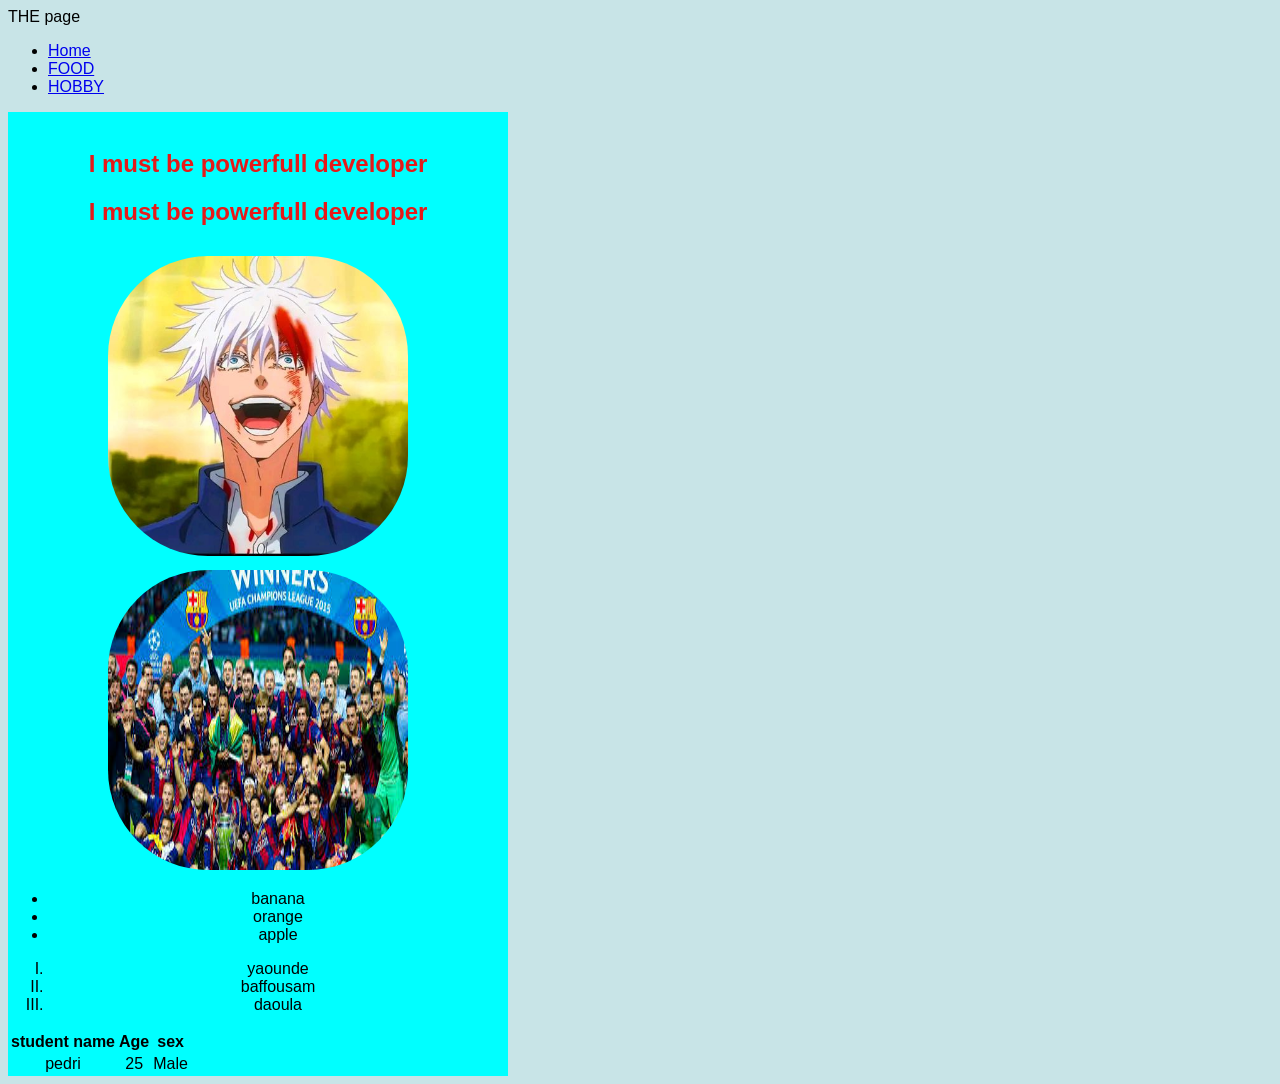
<file: index.html>
<!DOCTYPE html>
<html lang="en">
<head>
    <meta charset="UTF-8">
    <meta name="viewport" content="width=device-width, initial-scale=1.0">
    <title>Document</title>
    <link rel="stylesheet" href="index.css">
</head>
<body>

     <!-- Navbar -->
    <nav class="navbar">
    <div class="logo">THE page</div>

     <!-- Desktop Navigation -->
    <ul class="nav-links">
        <li><a href="Presentation.html">Home</a></li>
        <li><a href="Food.html">FOOD</a></li>
        <li><a href="HObby.html">HOBBY</a></li>
    </ul>
<form><br>
    <h1> I must be powerfull developer</h1>
    <h2>  I must be powerfull developer</h2>

    <img src="./images/gojo.jpg"height="300px" width="300px" alt="">
    <img src="./images/barca.jpg"height="300px" width="300px" alt="">
    <ul>
        <li>banana</li>
        <li>orange</li>
        <li>apple</li>
    </ul>

    <ol type="I">
        <li>yaounde</li>
        <li>baffousam</li>
        <li>daoula</li>
    </ol>
    <table>
        <thead>
            <th>student name</th>
            <th>Age</th>
            <th>sex</th>
        </thead>

            <tr>
                <td>pedri</td>
                <td>25</td>
                <td>Male</td>
            </tr>
        </thead>
    </table>
    </form>
</body>
</html>
</file>
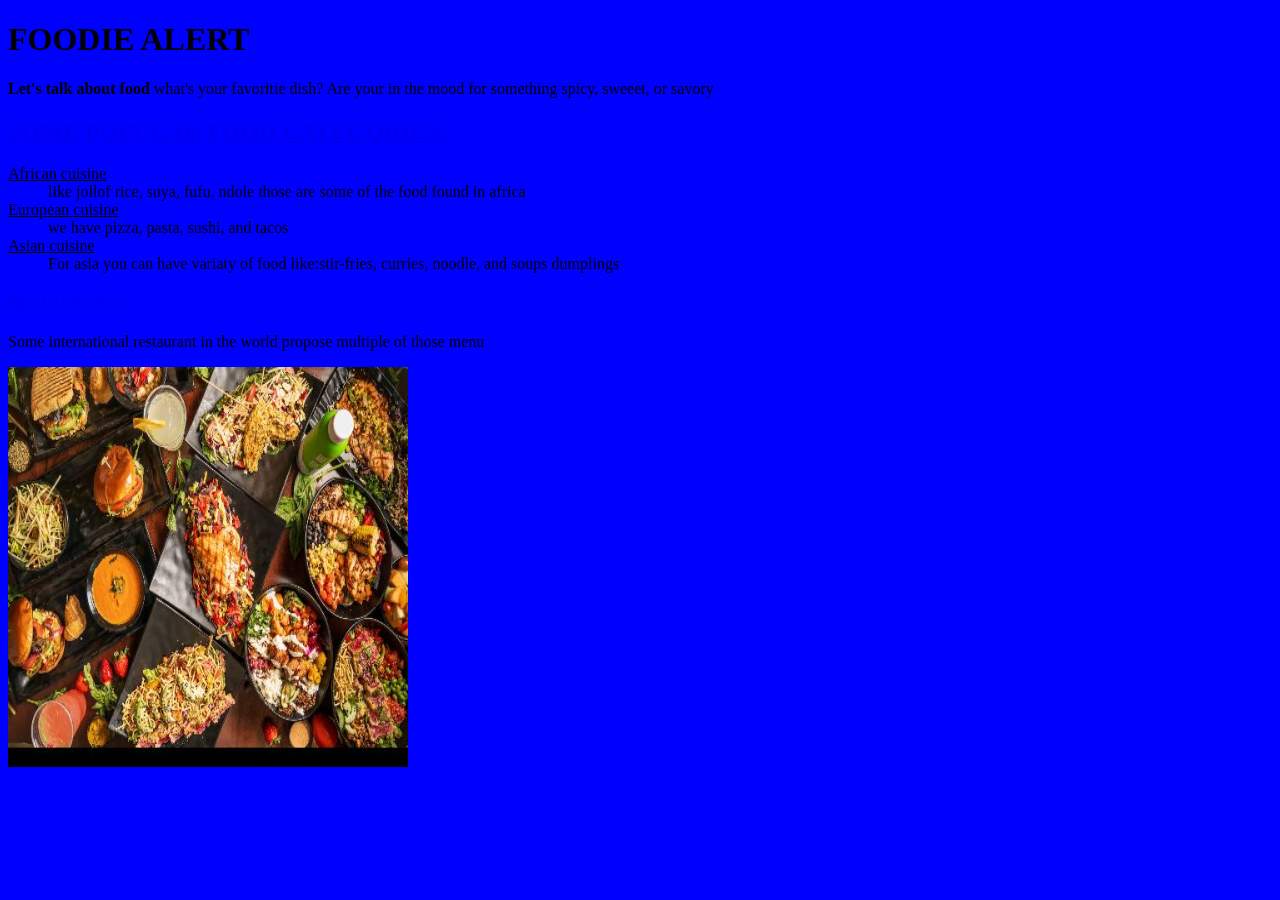
<file: Food.html>
<!DOCTYPE html>
<html lang="en">
<head>
    <meta charset="UTF-8">
    <meta name="viewport" content="width=device-width, initial-scale=1.0">
    <title>Document</title>
    <style>
        body{
           background-color: blue;
        }

    </style>

</head>
<body>

    <h1>FOODIE ALERT</h1>
    <P1><strong>Let's talk about food</strong> what's your favoritie dish? Are your in the mood for something spicy, sweeet, or savory</P1>
<h2><a href="http://www.SPFC.edu/">SOME POPULAR FOOD CATEGORIES:</a></h2>
<dl>
    <dt><ins>African cuisine</ins></dt>
    <dd>like jollof rice, suya, fufu, ndole those are some of the food found in africa</dd>
    <dt><ins>European cuisine</ins></dt>
    <dd>we have pizza, pasta, sushi, and tacos</dd>
    <dt><ins>Asian cuisine</ins></dt>
    <dd>For asia you can have variaty of food like:stir-fries, curries, noodle, and soups dumplings</dd>
</dl>
<link>
<h4><ins><a href="http://www.RESTAURANTS.html/">RESTAURANTS</a></ins></h4>
<P>Some international restaurant in the world propose multiple of those menu</P>
<img src="./images/food.jpg"height="400px" width="400px" alt="">
</body>
</html
</file>
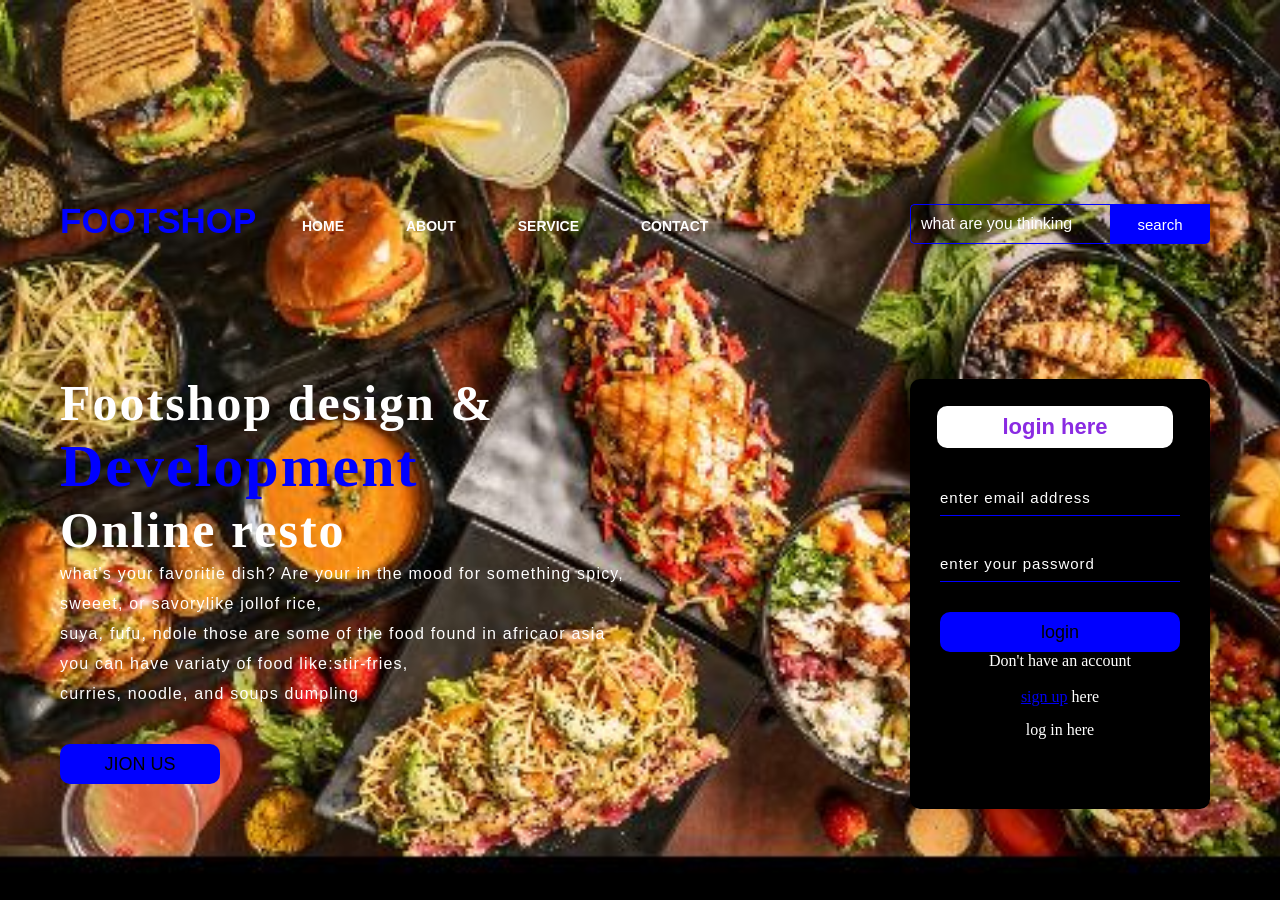
<file: index2.html>
<!DOCTYPE html>
<html lang="en">
<head>
    <title>webpage design </title>
    <link rel="stylesheet" href="./index2.css">
</head>
<body>
 <div class="main">
    <div class="navbar">
        <div class="icon">
            <h2 class="logo">FOOTSHOP</h2>
        </div>
        <div class="manu">
            <ul>
                <li><a href="#">HOME</a></li>
                <li><a href="#">ABOUT</a></li>
                <li><a href="#">SERVICE</a></li>
                <li><a href="#">CONTACT</a></li>
            </ul>
        </div>
    
        <div class="search">
            <input class="srch" type="search" name="" placeholder="what are you thinking">
            <a href="#"><button class="btn">search</button></a>

        </div>

    </div>
    <div class="content">
        <h1>Footshop design &<br><span>Development</span> <br>Online resto</h1>
        <p class="par"> what's your favoritie dish? Are your in the mood for something spicy, <br>sweeet, or savorylike jollof rice,<br>
             suya, fufu, ndole those are some of the food found in africaor asia <br>
             you can have variaty of food like:stir-fries,<br> curries, noodle, and soups dumpling</p>
             

            <button class="cn"><a href="#">JION US</a></button>

            <div class="form">
                <h2>login here</h2>
                <input type="email" name="emial" placeholder="enter email address"><br>
                <input type="password" name="emial" placeholder="enter your password"><br>
                <button class="btm"><a href="#">login</a></button>

                <p class="link">Don't have an account</p><br>
                <a href="#"> sign up</a> here
                <p class="liw">log in here </p>
                <div class="icns">
                    <a href="#"><ion-icon name="logo-facebook"></ion-icon></a>
                    <a href="#"><ion-icon name="logo-instagram"></ion-icon></a>
                    <a href="#"><ion-icon name="logo-twitter"></ion-icon></a>
                    <a href="#"><ion-icon name="logo-google"></ion-icon></a>
                    <a href="#"><ion-icon name="logo-skype"></ion-icon></a>
                </div>
            </div>
     </div>
</div>
</body>
</html>
</file>
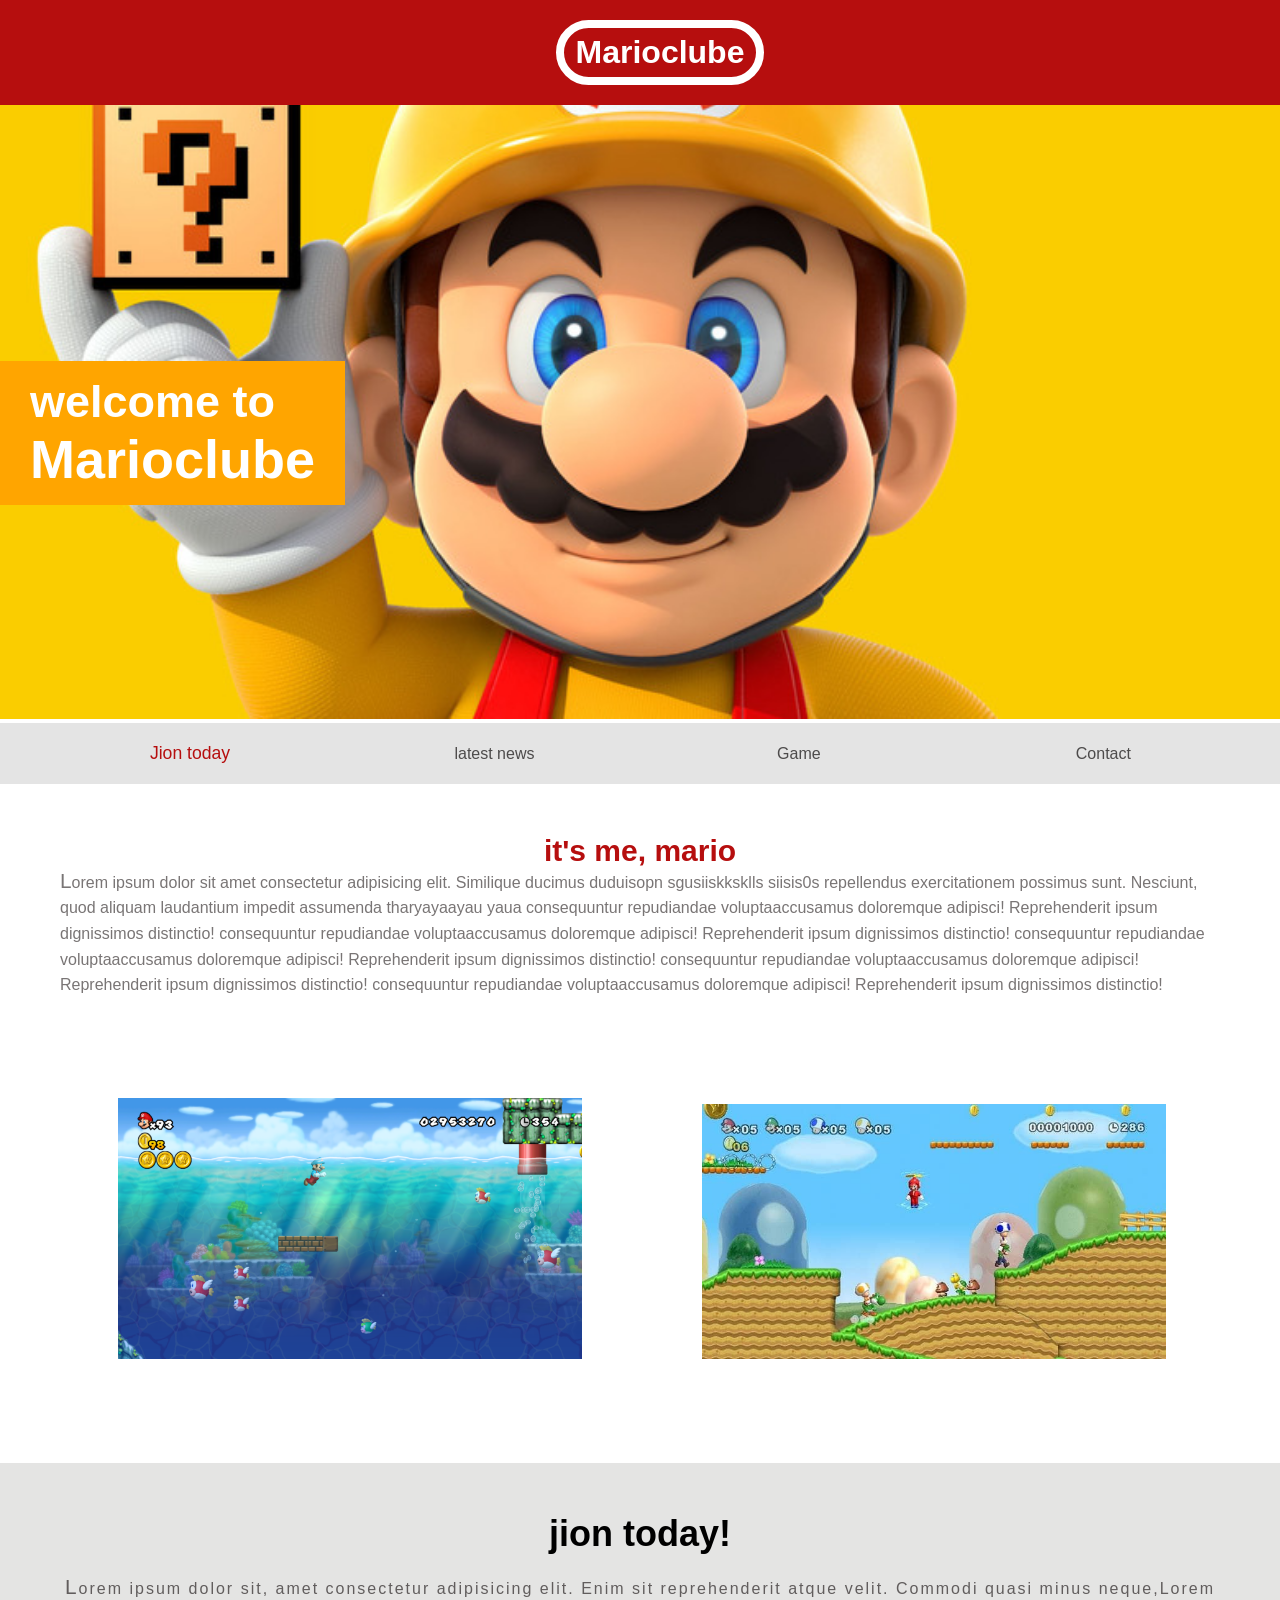
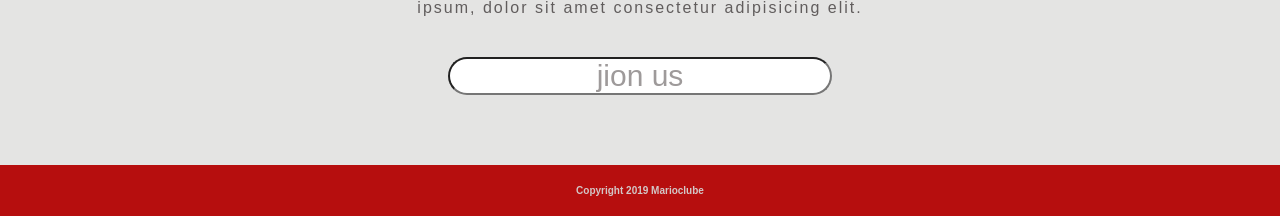
<file: mario.html>
<!DOCTYPE html>
<head>
    <meta name="viewport" content="width=device-width, initial-scale=1.0">
    <title>Marioclube</title>
    <link rel="stylesheet" href="./mario.css">
</head>
<body>
    <header>
        <h1>Marioclube</h1>
    </header>
    <section class="marioTop">
        <img src="./images/intro-1559945605 (1).jpg" alt="marioTop">
        <div class="welcome">
            <h2>welcome to <br>
                <span>Marioclube</span></h2>
        </div>
    </section>
        <nav class="nav-bar">
            <ul>
                <li><a href="#" class="jion">Jion today</a></li>
                <li><a href="#">latest news</a></li>
                <li><a href="#">Game</a></li>
                <li><a href="#">Contact</a></li>

            </ul>
        </nav>
    
    <main>
        <article>
            <h2>it's me, mario</h2>
            <p>Lorem ipsum dolor sit amet consectetur adipisicing elit. Similique ducimus duduisopn sgusiiskksklls siisis0s
                repellendus exercitationem possimus sunt. Nesciunt, quod aliquam laudantium impedit assumenda tharyayaayau yaua
                consequuntur repudiandae voluptaaccusamus doloremque adipisci! Reprehenderit ipsum dignissimos distinctio!
                consequuntur repudiandae voluptaaccusamus doloremque adipisci! Reprehenderit ipsum dignissimos distinctio!
                consequuntur repudiandae voluptaaccusamus doloremque adipisci! Reprehenderit ipsum dignissimos distinctio!
                consequuntur repudiandae voluptaaccusamus doloremque adipisci! Reprehenderit ipsum dignissimos distinctio!
                consequuntur repudiandae voluptaaccusamus doloremque adipisci! Reprehenderit ipsum dignissimos distinctio!
            </p>
        </article>
        <ul class="image">
            <li><img src="./images/800px.png" alt="mario1"></li>
            <li><img src="./images/965.png" alt="mario2"></li>
        </ul>
       
    </main>
    <section class="jion-us">
        <h1>jion today!</h1>
        <p>Lorem ipsum dolor sit, amet consectetur adipisicing elit. Enim sit reprehenderit atque velit.
           Commodi quasi minus neque,Lorem ipsum, dolor sit amet consectetur adipisicing elit.</p>
        <form>
            <input type="email" name="email" placeholder="jion us" required>
        </form>
    </section>
    <footer><h2>Copyright 2019 Marioclube</h2></footer>
    
</body>
</html>
</file>
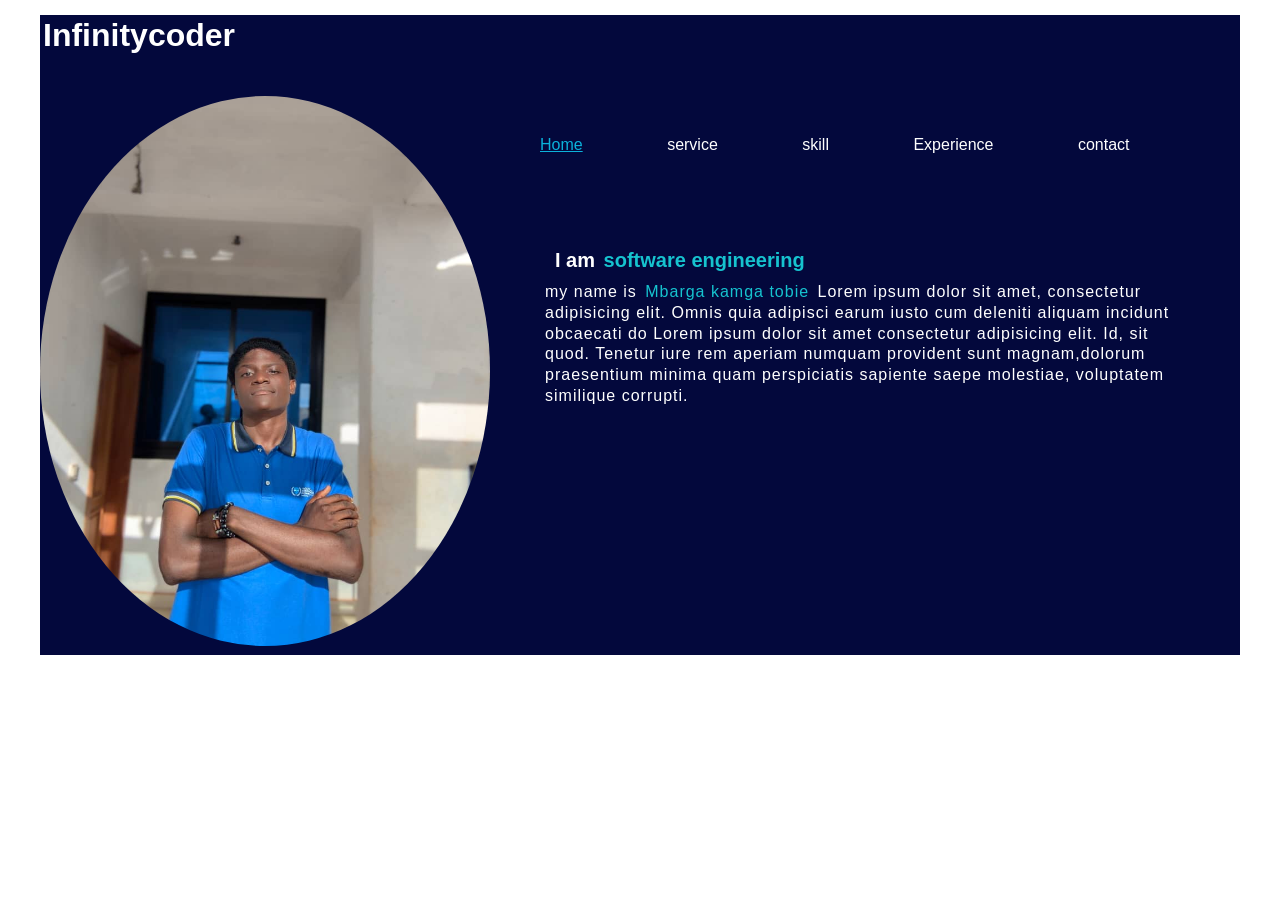
<file: practice.html>
<!DOCTYPE html>
<html lang="en">
<head>
    <meta charset="UTF-8">
    <meta name="viewport" content="width=device-width, initial-scale=1.0">
    <title>my portfoilo</title>
    <link rel="stylesheet" href="./practice.css">
</head>
<div id="main-manu">
    <header>
        <h1>Infinitycoder</h1>
    </header>
    <div class="main">
        <section class="profite"> 
        <img src="./images/IMG-20260507-WA0004.jpg" alt="profite">
    </section>
   <section class="item">
     <nav class="nav-bar">
        <ul>
            <li><a href="#" class="home">Home</a></li>
            <li><a href="#">service</a></li>
            <li><a href="#">skill</a></li>
            <li><a href="#">Experience</a></li>
            <li><a href="#">contact</a></li>
        </ul>
    </nav>
    <article>
        <h3>I am <span>software engineering</span></h3>
        <p>my name is <span> Mbarga kamga tobie</span> 
            Lorem ipsum dolor sit amet, consectetur adipisicing elit.
             Omnis quia adipisci earum iusto cum deleniti aliquam incidunt obcaecati do
             Lorem ipsum dolor sit amet consectetur adipisicing elit. Id, sit quod. Tenetur
              iure rem aperiam numquam provident sunt magnam,dolorum praesentium minima quam 
              perspiciatis sapiente saepe molestiae, voluptatem similique corrupti.
        </p>
    </article>
   </section>
    </div>

</div>

</body>
</html>
</file>
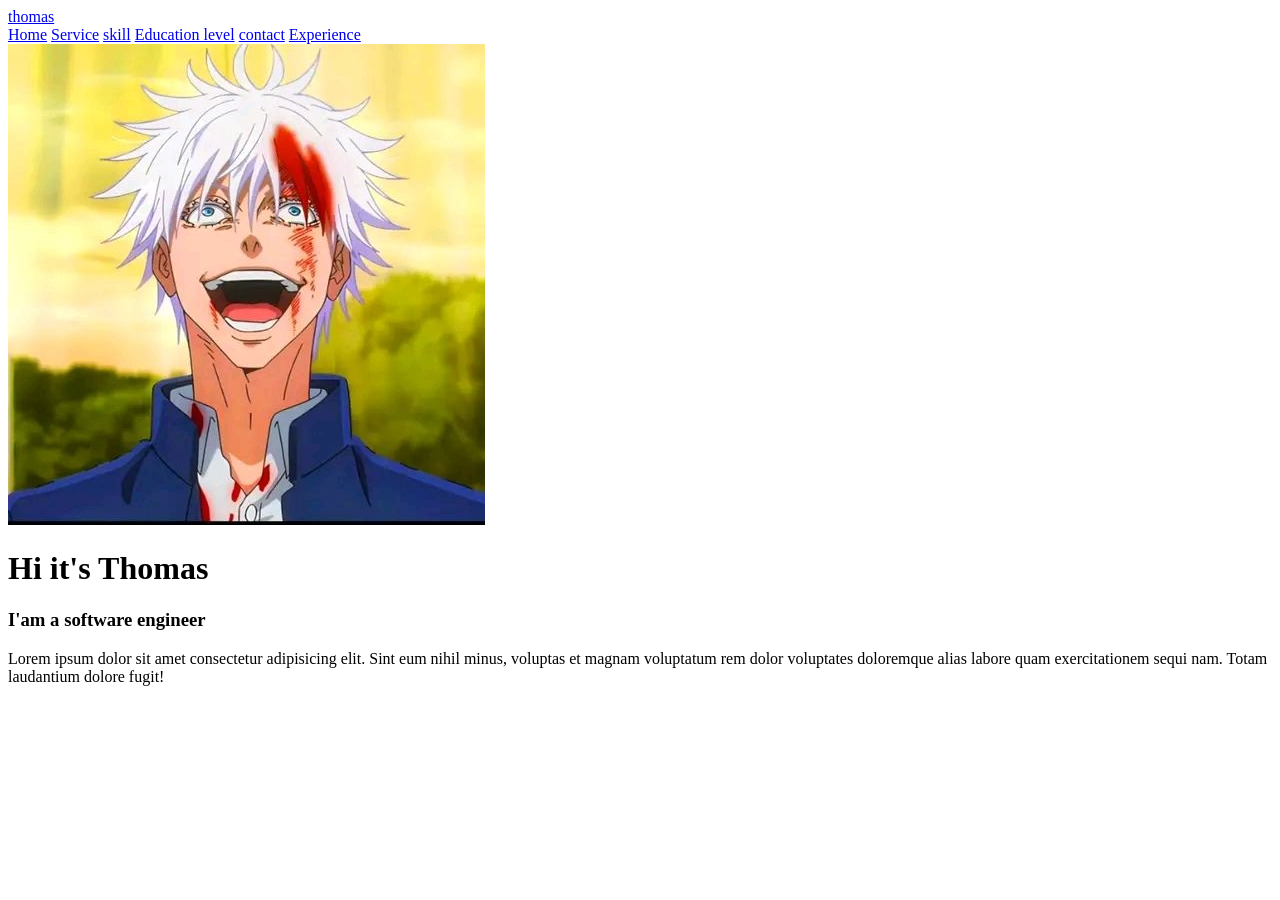
<file: Presentation.html>
<!DOCTYPE html>
<html lang="en">
<head>
    <meta charset="UTF-8">
    <meta name="viewport" content="width=device-width, initial-scale=1.0">
    <link rel="stylesheet" href="https://cdnjs.cloudflare.com/ajax/libs/font-awesome/6.5.2/css/all.min.css">
    <title>my portfolio</title>

</head>
<body>
    <header>
        <a href="#" class="logo">thomas</a>
        <nav>
            <a href="#" class="active">Home</a>
            <a href="#">Service</a>
            <a href="#">skill</a>
            <a href="#">Education level</a>
            <a href="#">contact</a>
            <a href="#">Experience</a>
        </nav>
    </header>
    <section class="image">
        <div class="img">
            <img src="./images/gojo.jpg" alt="gojo">
        </div>
    </section>
    <main>
        <h1>Hi it's <span>Thomas</span></h1>
        <h3 class="text">I'am a <span>software engineer</span></h3>
        <p>
            Lorem ipsum dolor sit amet consectetur adipisicing elit. Sint eum nihil minus, voluptas et magnam voluptatum rem dolor voluptates doloremque alias labore quam exercitationem sequi nam. Totam laudantium dolore fugit!
        </p>
    </main>
</body>
</html>
</file>
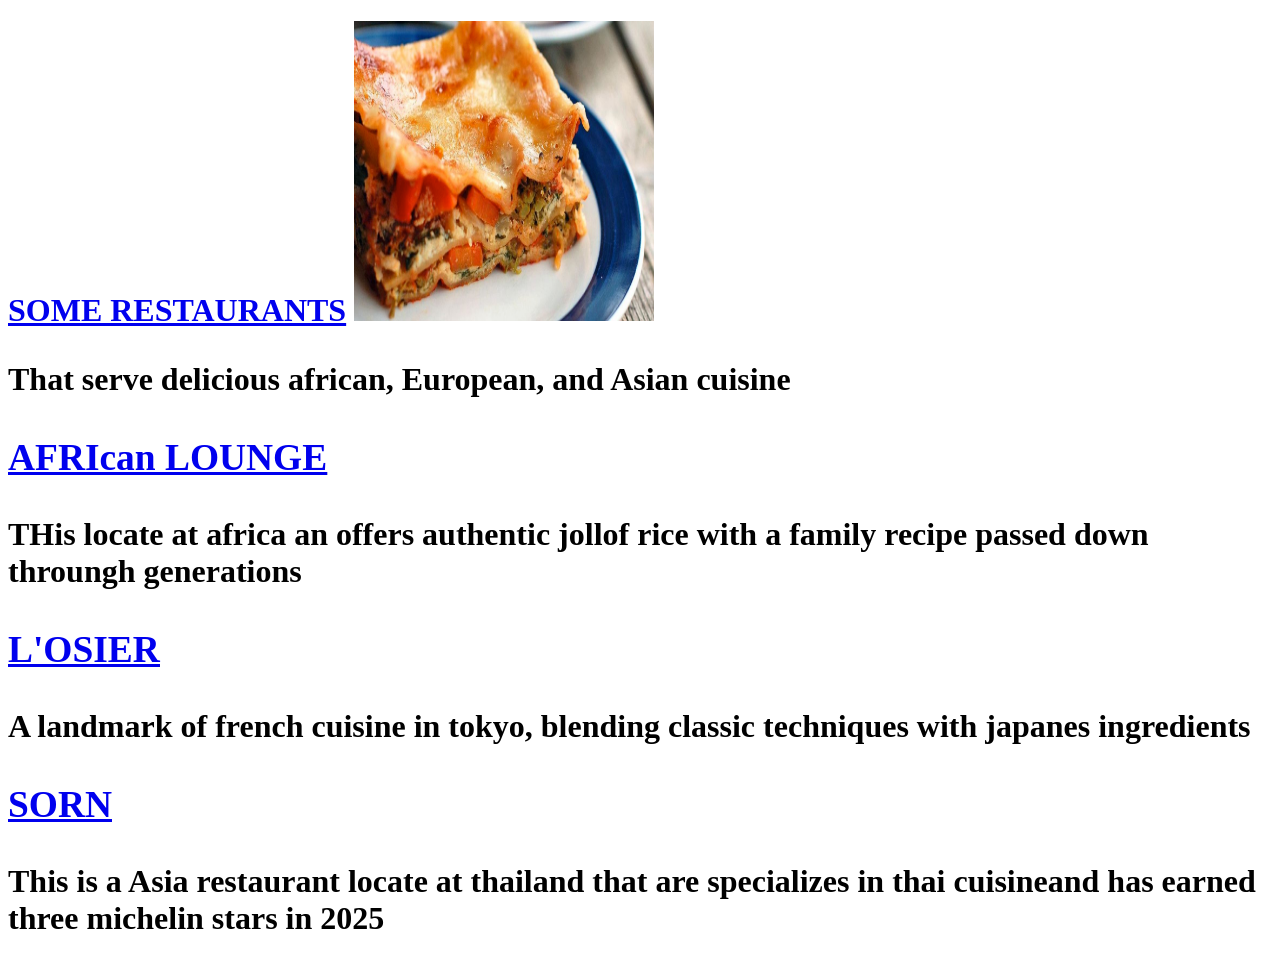
<file: restaurant.html>
<!DOCTYPE html>
<html lang="en">
<head>
    <meta charset="UTF-8">
    <meta name="viewport" content="width=device-width, initial-scale=1.0">
    <title> document</title>
</head>
<body>
    <h1><a href="./Food.html/Food ALERT">SOME RESTAURANTS</a><f/h1>
    <img src="./images/140430115517-06-comfort-foods.jpg"height="300px" width="300px" alt="">
    <P>That serve delicious african, European, and Asian cuisine</P>
    <h3><ins><a href="http://www.L'osier.edu/"> AFRIcan LOUNGE</a></ins></h3>
    <P>THis locate at africa an offers authentic jollof rice with a family recipe passed down throungh generations</P>
    <h3><ins><a href="http://www.L'osier.edu/">L'OSIER</a></ins></h3>
    <p>A landmark of french cuisine in tokyo, blending classic techniques with japanes ingredients</p>
    <h3><ins><a href="http://www.sorn.edu/">SORN</a></ins></h3>
    <P>This is a Asia restaurant locate at thailand that are specializes in thai cuisineand has earned three michelin stars in 2025</P>

</body>
</html>
</file>
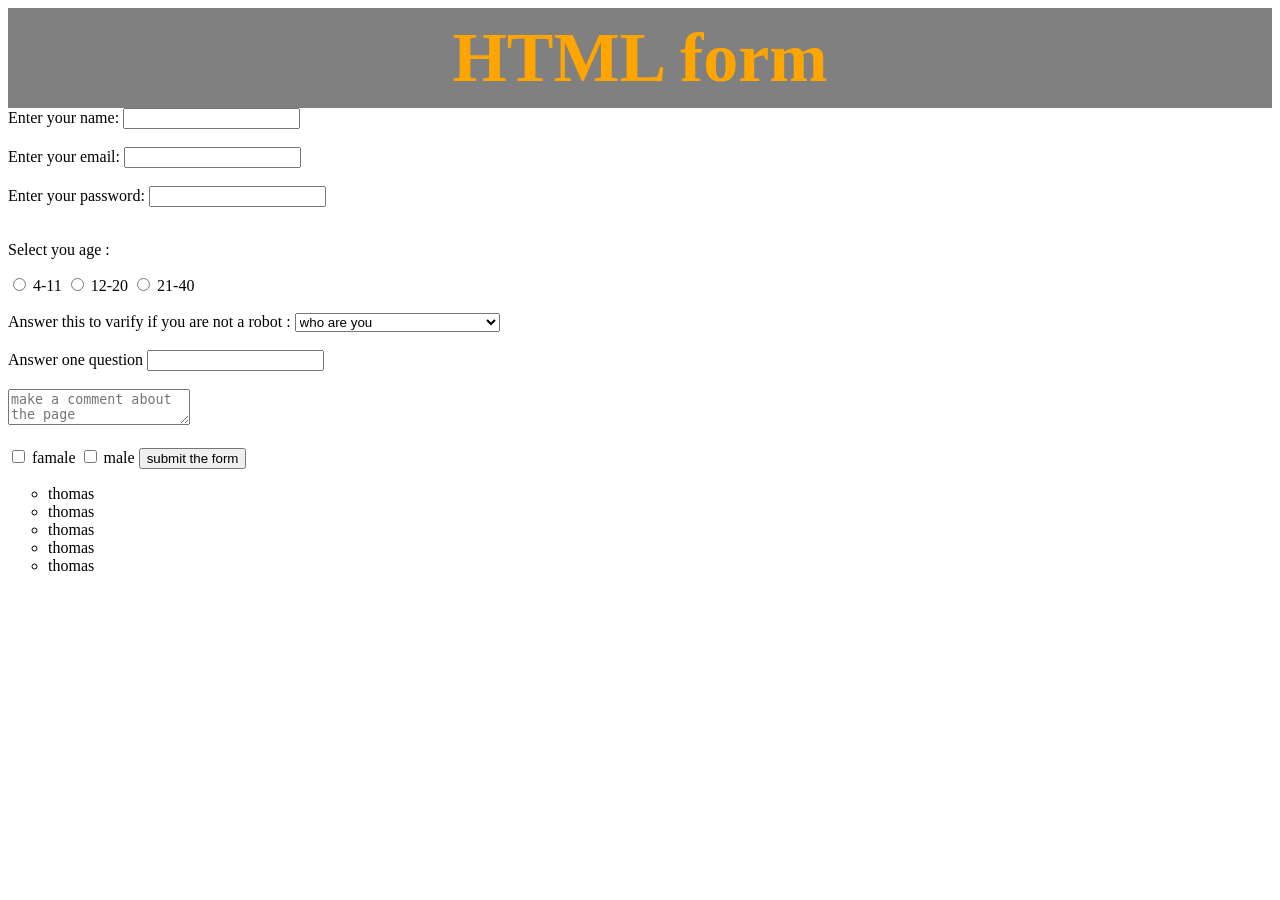
<file: task1.html>
<!DOCTYPE html>
<head>
    <title>Document</title>
    <link rel="stylesheet" href="./task1.css">
</head>
<body>
    <h1><span>HTML form</span></h1>
    <form action="">
        <label for="username">Enter your name:</label>
        <input type="text" id="username" name="username" required>
        <br><br>
        <label for="email">Enter your email:</label>
        <input type="email" id="email" name="email">
        <br><br>
        <label for="password">Enter your password:</label>
        <input type="password" id="password" name="password" required>
        <br><br>

        <p>Select you age :</p>
        <input type="radio" name="age" id="option1" value="4-11">
        <label for="option1">4-11</label>
        <input type="radio" name="age" id="option2" value="12-20">
        <label for="option2">12-20</label>
        <input type="radio" name="age" id="option3" value="21-40">
        <label for="option3">21-40</label>
        <br><br>

        <label for="question">Answer this to varify if you are not a robot :</label>
        <select name="question" id="question">    
            <option value="b1">who are you</option>
            <option value="b2">do you belief in God</option>
            <option value="b3">what are you favourable habite</option>
            <option value="b4">answer my question please</option>


        </select>
        <br><br>
        <label for="answer">Answer one question</label>
        <input type="text" name="answer" id="answer">
        <br><br>
        <textarea name="comment" id="" placeholder="make a comment about the page"></textarea>
        <br><br>
        <input type="checkbox" name="gender" value="female" id="female">
        <label for="female">famale</label>
        <input type="checkbox" name="gender" value="male" id="male">
        <label for="male">male</label>


        <input type="submit" value="submit the form">
        
        
    </form>
    <ol>
        <li>thomas</li>
        <li>thomas</li>
        <li>thomas</li>
        <li>thomas</li>
        <li>thomas</li>


    </ol>
</body>
</html>
</file>
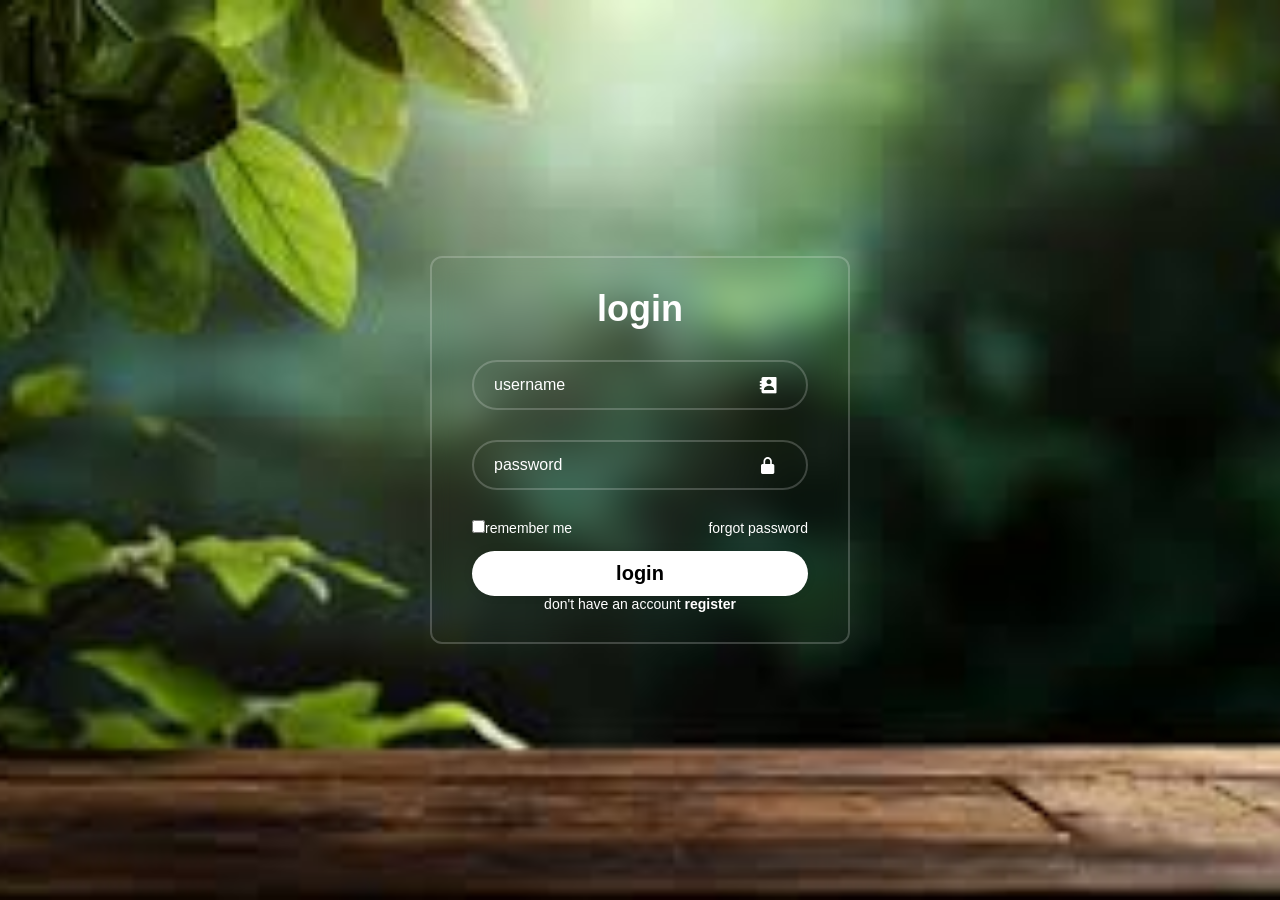
<file: text.html>
<!DOCTYPE html>
<html lang="en">
<head>
    <meta charset="UTF-8">
    <meta name="viewport" content="width=device-width, initial-scale=1.0">
    <title>banckground</title>
    <link rel="stylesheet" href="./text.css">
    <link href='https://unpkg.com/boxicons@2.1.4/css/boxicons.min.css' rel='stylesheet'>
</head>
<body>
    <div class="wrappp">
        <form action="">
            <h1>login</h1>
            <div class="input-box">
                <input type="text" placeholder="username">
                <i class='bx bxs-contact'></i>
            </div>
            <div class="input-box">
                <input type="password" placeholder="password">
                <i class='bx bxs-lock-alt'></i>
            </div>
            <div class="remember-me">
                <label><input type="checkbox">remember me</label>
                <a href="#">forgot password</a>      
            </div>
            <button type="submit" class="btn">login</button>
            <div class="register-link">
                <p>don't have an account <a href="#">register</a></p>
            </div>
        </form>
    </div>
</body>
</html>
</file>
<file: index.css>
body{
    background: #c8e4e7;
    font-family: Arial, Helvetica, sans-serif;  
}
/8.container{
    width: 90%;
    max-width: 800px;
    margin: auto;
    padding: 20px;
}
h1, h2{
    text-align: center;
    color: rgb(230, 25, 25);
}
.description{
text-align: center;
color: #da1111;
font-size: 1.1rem;
margin-bottom: 30px;
}
.media-box {
    background: blue;
    padding: 10px;
    margin-top: 20px;
    border-radius: 8px;
    box-shadow: 0 0 8px rgba(0,0,0,0.1);
    width: 310px;
}
img {
    width: 300px;
    max-width: 500px;
    border-radius: 100px;
    margin-top: 10px;
}
video {
     width: 300px;
    max-width: 500px;
    border-radius: 50px;
    margin-top: 10px;
    height: 300px;
}
form{
    background-color: aqua;
     align-items: center;
     width: 500px;
     text-align: center;
}
.head{
background:fixed;
background-color: coral;
}
</file>
<file: index2.css>
*{
    margin: 0;
    padding: 0;
}

body{
display: flex;
align-items: center;
justify-content: center;
width: 100%;
background: url(./images/food.jpg) no-repeat;
background-position: center;
background-size: cover;
min-height: 100vh;

}
.navbar{
    width: 1200px;
    padding: 75px;
    margin: 0%;
}
.icon{
    width: 200px;
    float: left;
    height: 70px;

}
.logo{
    color: blue;
    font-size: 35px;
    font-family: Arial;
    padding-left: 20px;
    float: left;
    padding-top: 10px;
}
.manu{
    width: 400px;
    float: left;
    height: 70px;
}
ul{
    float: left;
    display: flex;
    justify-content: center;
    align-items: center;
}

ul li{
    list-style: none;
    margin-left: 62px;
    margin-top: 27px;
    font-size: 14px;
}

ul li a{
    text-decoration: none;
    color: #fff;
    font-family: Arial;
    font-weight: bold;
    transition: 0.4s ease-in-out;
}

ul li a:hover{
    color: blue;

}

.search{
    width: 330px;
    float: left;
    margin-left: 270px;
}

.srch{
    font-family: 'Times New Roman';
    width: 200px;
    height: 40px;
    background: transparent;
    border: 1px solid blue;
    margin-top: 13px;
    border-right:none;
    font-size: 16px;
    float: left;
    padding: 10px;
    border-bottom-left-radius: 5px;
    border-top-left-radius: 5px;

}

.btn{
    width: 100px;
    height: 40px;
    background: blue;
    border: 2px solid blue;
    margin-top: 13px;
    color: #fff;
    font-size: 15px;
    border-bottom-right-radius: 5px;
    border-bottom-right-radius: 5px ;

}

.btn:focus{
    outline: none;
}

.srch:focus{
    outline: none;
}
.content{
    width: 1200px;
    height: auto;
    margin: auto;
    color: #fff;
    position: relative;
}

.content .par{
    padding-left: 20px;
    padding-bottom: 25px;
    font-family: Arial;
    letter-spacing: 1.2px;
    line-height: 30px;
}

.content h1{
    font-family: 'Times New Roman';
    font-size: 50px;
    padding-left: 20px;
    margin-top: 9%;
    letter-spacing: 2px;
}

.content .cn{
    width: 160px;
    height: 40px;
    background: blue;
    border: none;
    margin-top: 10px;
    margin-left: 20px;
    font-size: 18px;
    border-radius: 10px;
    cursor: pointer;
    transition: .4s ease;
}

.content .cn a{
    text-decoration: none;
    color: black;
    transition: .3s ease;
}

.cn:hover{
    background-color: #fff;
}

.content span{
    color: blue;
    font-size: 60px;
}

.form{
    width: 250px;
    height: 380px;
    background: linear-gradient(to tap, rgba(0,0,0,0.8)50%,rgba(0,0,0,0.8)50%);
    position: absolute;
    top: 5px;
    left: 870px;
    border-radius: 10px;
    padding: 25px;
    background-color: black;
    text-align: center;

}

.form h2{
    width: 220px;
    font-family: sans-serif;
    text-align: center;
    color: blueviolet;
    font-size: 22px;
    background-color: #fff;
    border-radius: 10px;
    margin: 2px;
    padding: 8px;
}

.form input{
    width: 240px;
    height: 35px;
    background: transparent;
    border-bottom: 1px solid blue;
    border-top: none;
    border-right: none;
    border-left: none;
    color: #fff;
    font-size: 15px;
    letter-spacing: 1px;
    margin-top: 30px;
    font-family: sans-serif;
}

.form input:focus{
    outline: none;

}

::placeholder{
    color: #fff;
    font-family: Arial;
}
 
.btm{
    width: 240px;
    height: 40px;
    background: blue;
    border: none;
    margin-top: 30px;
    font-size: 18px;
    border-radius: 10px;
    cursor: pointer;
    color:#fff;
    transition: 0.4s ease;

}

.btm:hover{
    background: #fff;
    color: blue;
}

.btm a{
    text-decoration: none;
    color: #000;
    font-weight: blod;


}
.from .link{
    font-family: Arial, Helvetica, sans-serif;
    font-size: 17px;
    padding-top: 20px;
    text-align: center;
}

.form .link a{
     text-decoration: none;

}

.liw{
    padding-top: 15px;
    padding-bottom: 10px;
    text-align: center;
}
</file>
<file: mario.css>
*{
    padding: 0;
    margin: 0;
    font-family: Arial;
}
header{
    background-color: #b60e0e;
    text-align: center;
    position: fixed;
    z-index: 1;
    width: 100%;
    padding: 20px;
    top: 0;
    left: 0;

}
header h1{
    color: #ffff;
    border: 8px solid white;
    padding: 6px 12px;
    display: inline-block;
    border-radius: 36px;


}
.marioTop{
    position: relative;
}

.marioTop img{
    max-width: 100%;
    width: 100%;
}
.marioTop h2{
    background-color: orange;
    font-size: 45px;
    color: white;
    position: absolute;
    left: 0;
    top: 50%;
    padding: 15px 30px;

}
.marioTop h2 span{
    font-size: 1.2em;
}
.nav-bar{
    background-color: #E4E4E4;
    padding: 20px;
    position: sticky;
    top: 100px;

    
    
}
nav ul{
    white-space: nowrap;
    max-width: 1200px;
    margin: 0 auto;
    
}
nav li{
    display: inline-block;
    width: 25%;
    text-align: center;
    
}
nav li a{
    text-decoration: none;
    color: #4d4b4b;
}
nav li a.jion{
    color: #b60e0e;
}
main{
    color: #797575;
    padding: 0 20px;
    max-width: 100%;
    width: 1200px;/*when using the  width large even number used a margin of auto left and right to align  item in same line*/
    margin: 50px auto;
    box-sizing: border-box;

}
article h2{
    font-size: 30px;
    text-align: center;
    color: #b60e0e;
    
}
article p{
    line-height: 1.6em;/*control the space btn paragraph*/
}
.image{
    text-align: center;
    margin: 80px 0;
    white-space: nowrap  /*use to list  inline without any break*/ 
}
.image li{
    display: inline-block;
    width: 40%;
    margin: 20px 5%;
}
.image li img{
    max-width: 100%;
}
.jion-us{
    background-color: #E4E4E3;
    padding: 30px 40px;
    text-align: center;
    
}
.jion-us h1{
    text-align: center;
    font-size: 36px;
    margin: 20px 0;
}
.jion-us p{
    letter-spacing: 2px;
    color: #615d5d;
}
form input{
    padding: 30px 20;
    margin: 40px 0px;
    font-size: 30px;
    border-radius: 30px;
}
form input::placeholder{ 
    text-align: center;
    color: #9e9a9a;
}
footer{
    background-color: #b60e0e;
    text-align: center;
    font-size: 30px;
    color: #d3c7c7;
}
footer h2{
    font-size: 10px;
    padding: 20px;
}
nav li a:hover{
    color: #b60e0e;
    cursor: pointer;
    position: relative;
    left: 3px;
}
nav li:first-child{
    font-size: 1.1em;
}
form input:focus{
    border: 4px dashed #b60e0e;
    outline: none;
}
form input:valid{
    border: 4px solid orange;
}
.image li:hover{
    position: relative;
    top: -10px;
}
p::selection{
    background-color: orange;
    color: white;

}
p::first-letter{
    font-size: 1.3em;

}
@media screen and (max-width:1007px){
    .marioTop h2{
        font-size: 35px;
    }
}
@media screen and (max-width:765px){
    .marioTop h2{
        position: relative;
        text-align: center;
        font-size: 20px;
    }
    .marioTop h2 br{
        display: none;
    }
    .marioTop h2 span{
        font-size: inherit;
    }
    .jion-us{
        font-size: 25px;
        padding: 15px auto;

    }
    .jion-us h1{
    text-align: center;
    font-size: 26px;
    margin: 10px 0;
    }
    .jion-us p{
    letter-spacing: 1px;
    color: #615d5d;
    }
}
@media screen and (max-width:565px){
    header{
        position: relative;
        text-align: center;
    }
    .nav-bar{
        top: 0;
    }
    .image li{
    display: block;
    width: 100%;
    margin: 20px 5%;
    justify-content: center;
}

    }

@media screen and (max-width:427px){
    nav li{
    display: block;
    width: 100%;
    text-align: left;
    margin: 10px 0;
        
    }
    @media screen and (max-width:426px){
        form input{
        padding: 20px 10;
        margin: 20px 0px;
        font-size: 20px;
        }
    
    }
    
}
    @media screen and (max-width:260px){
        form input{
        padding: 10px 5;
        margin: 10px 0px;
        font-size: 15px;
        }
        header h1{
            width: 50%;
            display: block;
            font-size: 20px;

        }
    
    }
</file>
<file: practice.css>
*{
    margin: 0;
    padding: 0;
    font-family: sans-serif;
}
body{
    background: #ffff;

}
#main-manu{
    background: #03083c;
    max-width: 100%;
    width: 1200px;
    margin: 0 auto;
    height: 640px;
    margin-bottom: 80px;
    position: relative;
    top: -25px;
    
    
    
}
header{
    color: white;
    margin: 40px 0;
}
h1{
    padding: 2px 3px;
    backdrop-filter: #0bb2db;
}
.main{
display: flex;
gap: 10px;
}
.profite img{
    border-radius: 80%;
    width: 450px;
    height: 550px;

}
.nav-bar ul {
    white-space: nowrap;
  
}
li{
    display: inline-block;
    margin: 20px;
    padding: 20px;
}
li a{
    text-decoration: none;
    color: white;
}
article{
    padding: 20px 20px;
    margin: 25px;
    color: white;
}
h3{
    font-size: 20px;
    margin: 10px;

}
span{
color: rgb(22, 195, 207);
margin: 3px;
}
p{
    letter-spacing: 1px;
    line-height: 1.3;
}
.home{
    color: #0bb2db;
}
li:first-child{
    text-decoration: underline;
    color: #0bb2db;
    
}
a:hover{
    color: #0bb2db;
    margin: 4px;
}
@media  screen and (max-width:1103px) {
    li{
    margin: 10px;
    padding: 10px;
}
article{
    padding: 20px 20px;
    margin: 45px;
    
}
    
}
@media  screen and (max-width:924px) {
li{
    margin: 5px;
    padding: 5px;
    
}
article{
    padding: 10px 10px;
    margin: 35px; 
}


}
@media screen and (max-width:836px){
#main-manu{
    height: 100%;
    
    
}
.profite img{
    border-radius: 90%;
    width: 420px;
    height: 520px;
    margin: 0 25px;
}
.nav-bar{
    margin: 10px 25px;
}
.main{
display: block;
gap: 2px;
}
li{
    margin: 20px;
    padding: 10px;
    
}
li a{
    width: 25px;
}

}
@media screen and (max-width:586px){
    li{
    margin: 10px;
    padding: 5px;
    
}
}
</file>
<file: task1.css>
h1{
    color: orange;
    background-color: grey;
    font-size: 70px;
    text-align: center;
    margin:  0px;
    padding: 10px 10px;
list-style-type: circle;
}
ol{
list-style-type: circle;

}
</file>
<file: text.css>
*{
    margin: 0;
    padding: 0;
    box-sizing: border-box;
    font-family: "poppins", sans-serif;
}
body{
    display: flex;
    justify-content: center;
    align-items: center;
    min-height: 100vh;
    background: url(./images/table.jpeg) no-repeat;
    background-size: cover;
    background-position: center;
}
.wrappp{
    width: 420px;
    background: transparent;
    border: 2px solid rgba(255, 255, 255, .2);
    backdrop-filter: blur(10px);
    color: white;
    border-radius: 12px;
    padding: 30px 40px;
}
.wrappp h1{
    font-size: 36px;
    text-align: center;
}
.wrappp .input-box{
    width: 100%;
    height: 50px;
    position: relative;
    margin: 30px 0;
}
.input-box input{
    width: 100%;
    height: 100%;
    background: transparent;
    border: 2px solid rgba(255, 255, 255, .2);
    border-radius: 40px;
    color: #fff;
    font-size: 16px;
    padding: 20px 45px 20px 20px;

}
.input-box i{
position: absolute;
right: 20px;   
top: 15px;
font-size: 20px;
transform: translate(-50%);
}
.input-box input::placeholder{
    color: white;
}
.wrappp .remember-me{
    display: flex;
    justify-content: space-between;
    font-size: 14px;
    margin: 15px 0 15px;

    
}
.remember-me label input{
    accent-color:#fff;
    text-decoration: none;

}
.remember-me a{
    color: white;
    text-decoration: none;
    
}
.remember-me a:hover{
    text-decoration: underline;
    color: aqua;
}
.wrappp .btn{
    width: 100%;
    height: 45px;
    background: #fff;
    border-radius: 45px;
    border: none;
    outline: none;
    font-size: 20px;
    box-shadow: 0 0 10px rgba(0, 0, 0, .1);
    cursor: pointer;
    font-weight: 600;
    color:black;

}
.wrappp .btn:hover{
    color: black;
    background: aqua;
}
.wrappp .register-link{
    font-size: 14px;
    margin-top: 20px 0 15px;
    text-align: center;
}

.register-link p a{
    color: #fff;
    text-decoration: none;
    font-weight: 600;
}
.register-link p a:hover{
    text-decoration: underline;
    color: aqua;
}
</file>
